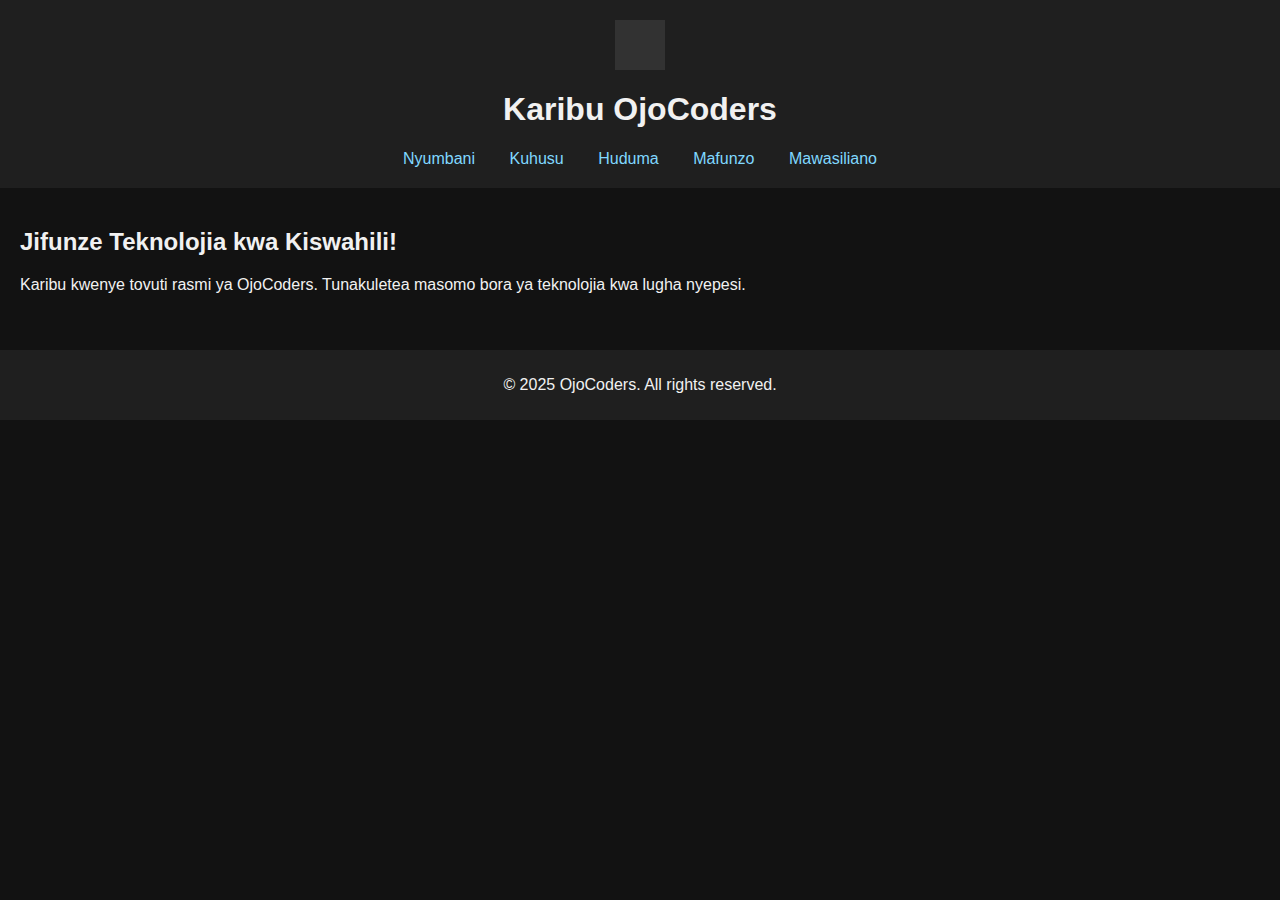
<file: index.html>
<!DOCTYPE html>
<html lang="sw">
<head>
  <meta charset="UTF-8" />
  <meta name="viewport" content="width=device-width, initial-scale=1.0"/>
  <meta name="description" content="OjoCoders - Jifunze kwa urahisi kupitia masomo ya elimu ya teknolojia."/>
  <meta name="robots" content="index, follow"/>
  <title>OjoCoders - Karibu</title>
  <link rel="stylesheet" href="style.css" />
</head>
<body>
  <header>
    <img src="logo.png" alt="OjoCoders Logo" class="logo" />
    <h1>Karibu OjoCoders</h1>
    <nav>
      <a href="index.html">Nyumbani</a>
      <a href="about.html">Kuhusu</a>
      <a href="services.html">Huduma</a>
      <a href="lessons.html">Mafunzo</a>
      <a href="contact.html">Mawasiliano</a>
    </nav>
  </header>
  <main>
    <section>
      <h2>Jifunze Teknolojia kwa Kiswahili!</h2>
      <p>Karibu kwenye tovuti rasmi ya OjoCoders. Tunakuletea masomo bora ya teknolojia kwa lugha nyepesi.</p>
    </section>
  </main>
  <footer>
    <p>&copy; 2025 OjoCoders. All rights reserved.</p>
  </footer>
</body>
</html>
</file>
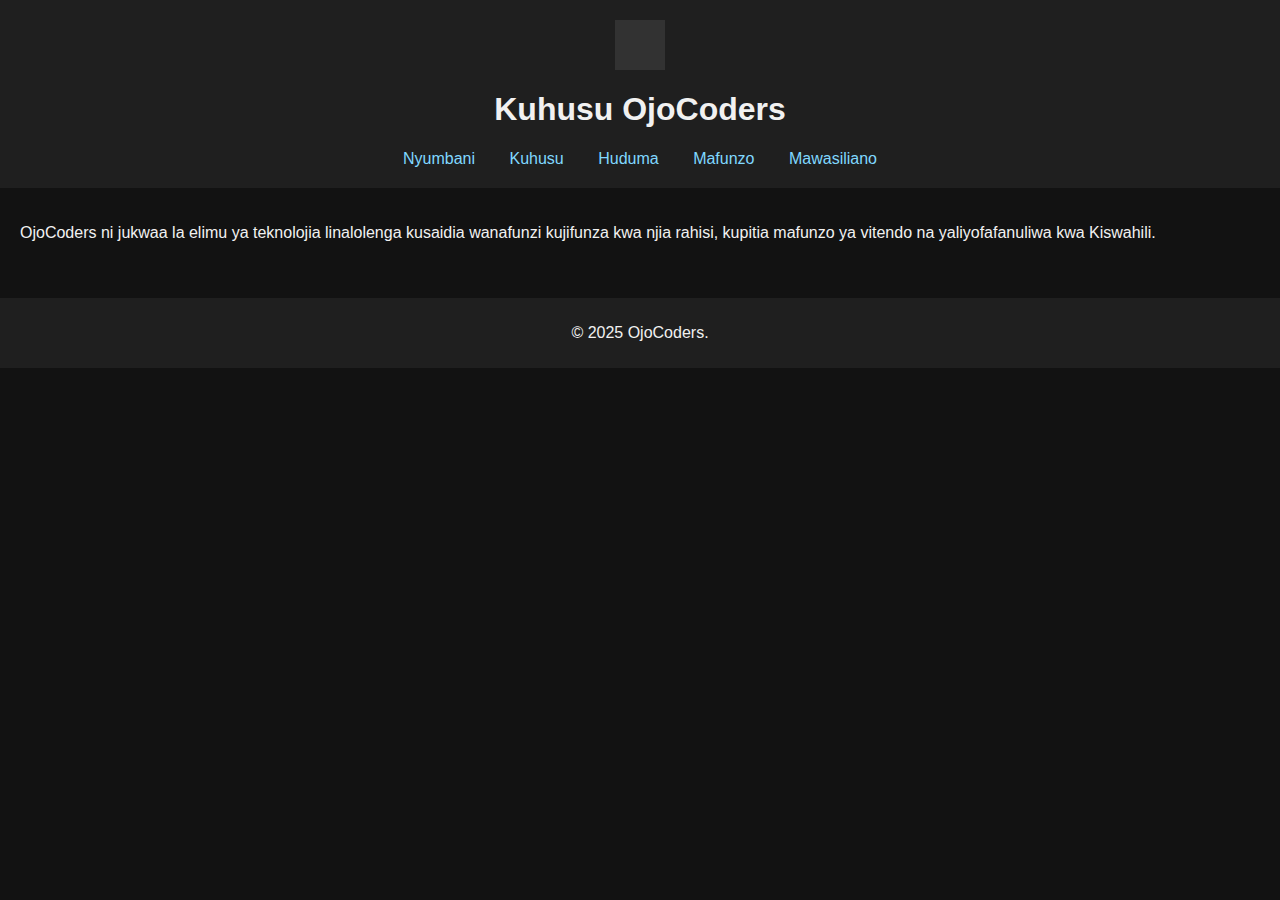
<file: about.html>
<!DOCTYPE html>
<html lang="sw">
<head>
  <meta charset="UTF-8" />
  <title>Kuhusu - OjoCoders</title>
  <link rel="stylesheet" href="style.css" />
</head>
<body>
<header>
  <img src="logo.png" alt="OjoCoders Logo" class="logo" />
  <h1>Kuhusu OjoCoders</h1>
  <nav>
    <a href="index.html">Nyumbani</a>
    <a href="about.html">Kuhusu</a>
    <a href="services.html">Huduma</a>
    <a href="lessons.html">Mafunzo</a>
    <a href="contact.html">Mawasiliano</a>
  </nav>
</header>
<main>
  <section>
    <p>OjoCoders ni jukwaa la elimu ya teknolojia linalolenga kusaidia wanafunzi kujifunza kwa njia rahisi, kupitia mafunzo ya vitendo na yaliyofafanuliwa kwa Kiswahili.</p>
  </section>
</main>
<footer>
  <p>&copy; 2025 OjoCoders.</p>
</footer>
</body>
</html>
</file>
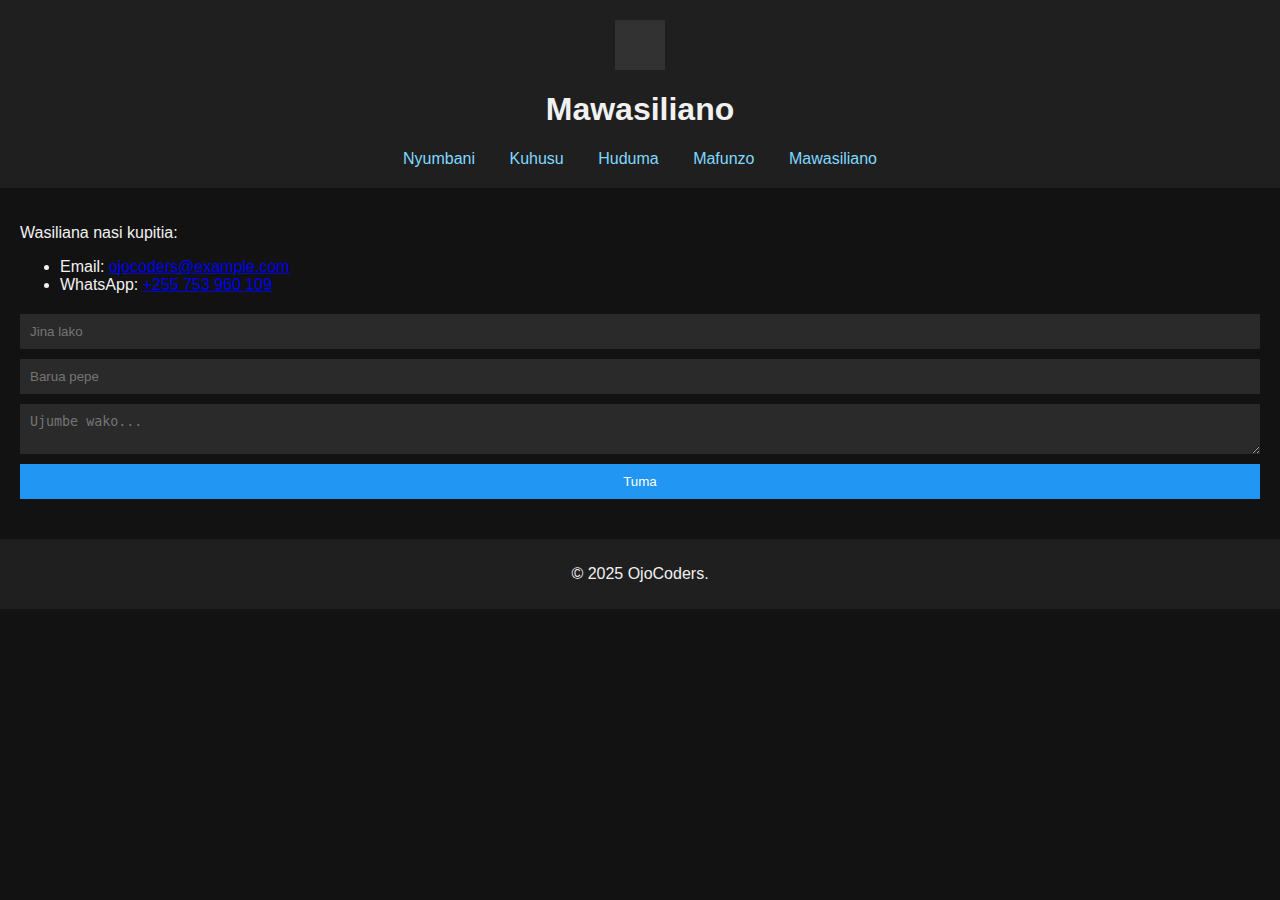
<file: contact.html>
<!DOCTYPE html>
<html lang="sw">
<head>
  <meta charset="UTF-8" />
  <title>Mawasiliano - OjoCoders</title>
  <link rel="stylesheet" href="style.css" />
</head>
<body>
<header>
  <img src="logo.png" alt="OjoCoders Logo" class="logo" />
  <h1>Mawasiliano</h1>
  <nav>
    <a href="index.html">Nyumbani</a>
    <a href="about.html">Kuhusu</a>
    <a href="services.html">Huduma</a>
    <a href="lessons.html">Mafunzo</a>
    <a href="contact.html">Mawasiliano</a>
  </nav>
</header>
<main>
  <p>Wasiliana nasi kupitia:</p>
  <ul>
    <li>Email: <a href="mailto:ojocoders@example.com">ojocoders@example.com</a></li>
    <li>WhatsApp: <a href="https://wa.me/255753960109" target="_blank">+255 753 960 109</a></li>
  </ul>
  <form>
    <input type="text" placeholder="Jina lako" required />
    <input type="email" placeholder="Barua pepe" required />
    <textarea placeholder="Ujumbe wako..." required></textarea>
    <button type="submit">Tuma</button>
  </form>
</main>
<footer>
  <p>&copy; 2025 OjoCoders.</p>
</footer>
</body>
</html>
</file>
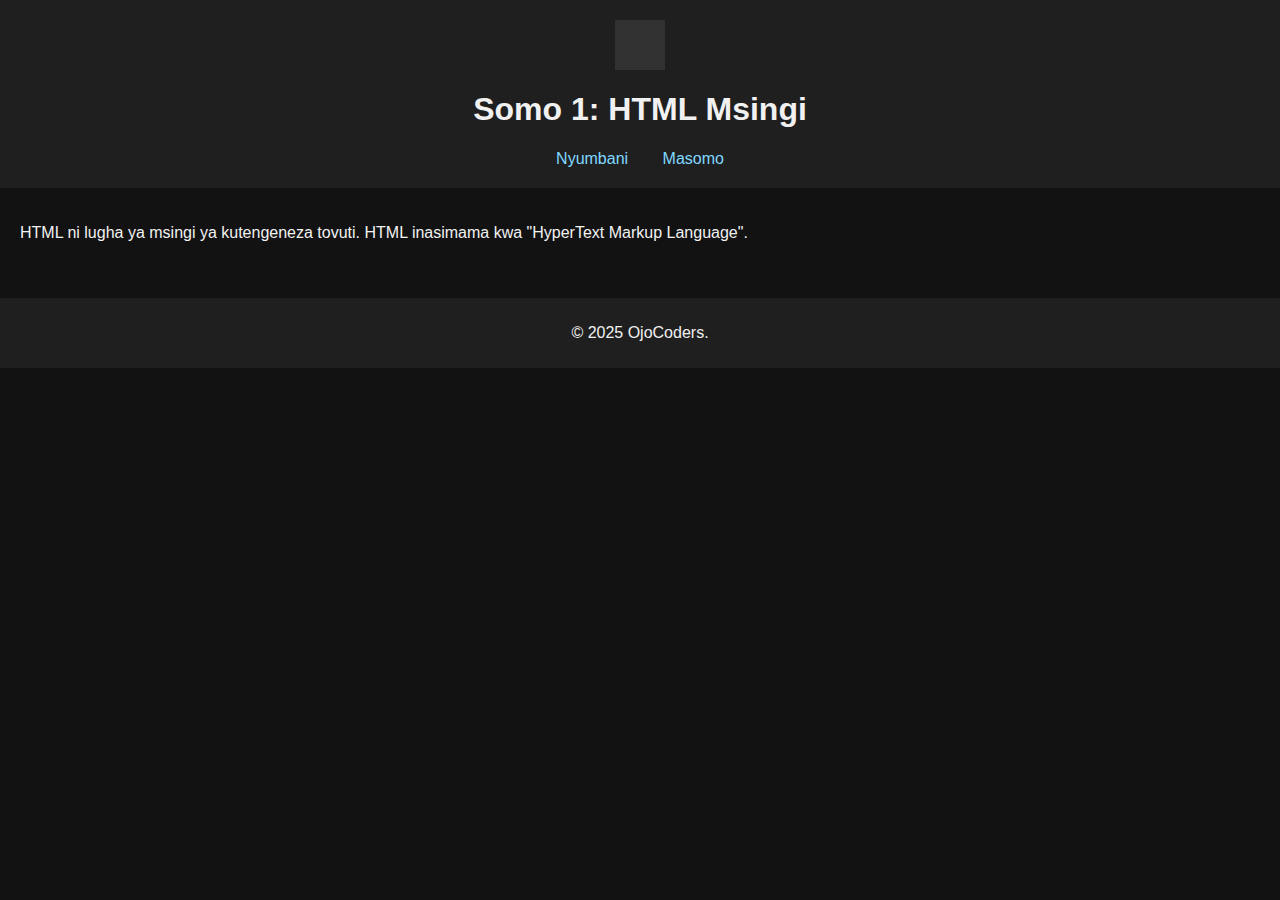
<file: lesson1.html>
<!DOCTYPE html>
<html lang="sw">
<head>
  <meta charset="UTF-8" />
  <title>Somo 1 - HTML Msingi</title>
  <link rel="stylesheet" href="style.css" />
</head>
<body>
<header>
  <img src="logo.png" alt="OjoCoders Logo" class="logo" />
  <h1>Somo 1: HTML Msingi</h1>
  <nav>
    <a href="index.html">Nyumbani</a>
    <a href="lessons.html">Masomo</a>
  </nav>
</header>
<main>
  <p>HTML ni lugha ya msingi ya kutengeneza tovuti. HTML inasimama kwa "HyperText Markup Language".</p>
</main>
<footer>
  <p>&copy; 2025 OjoCoders.</p>
</footer>
</body>
</html>
</file>
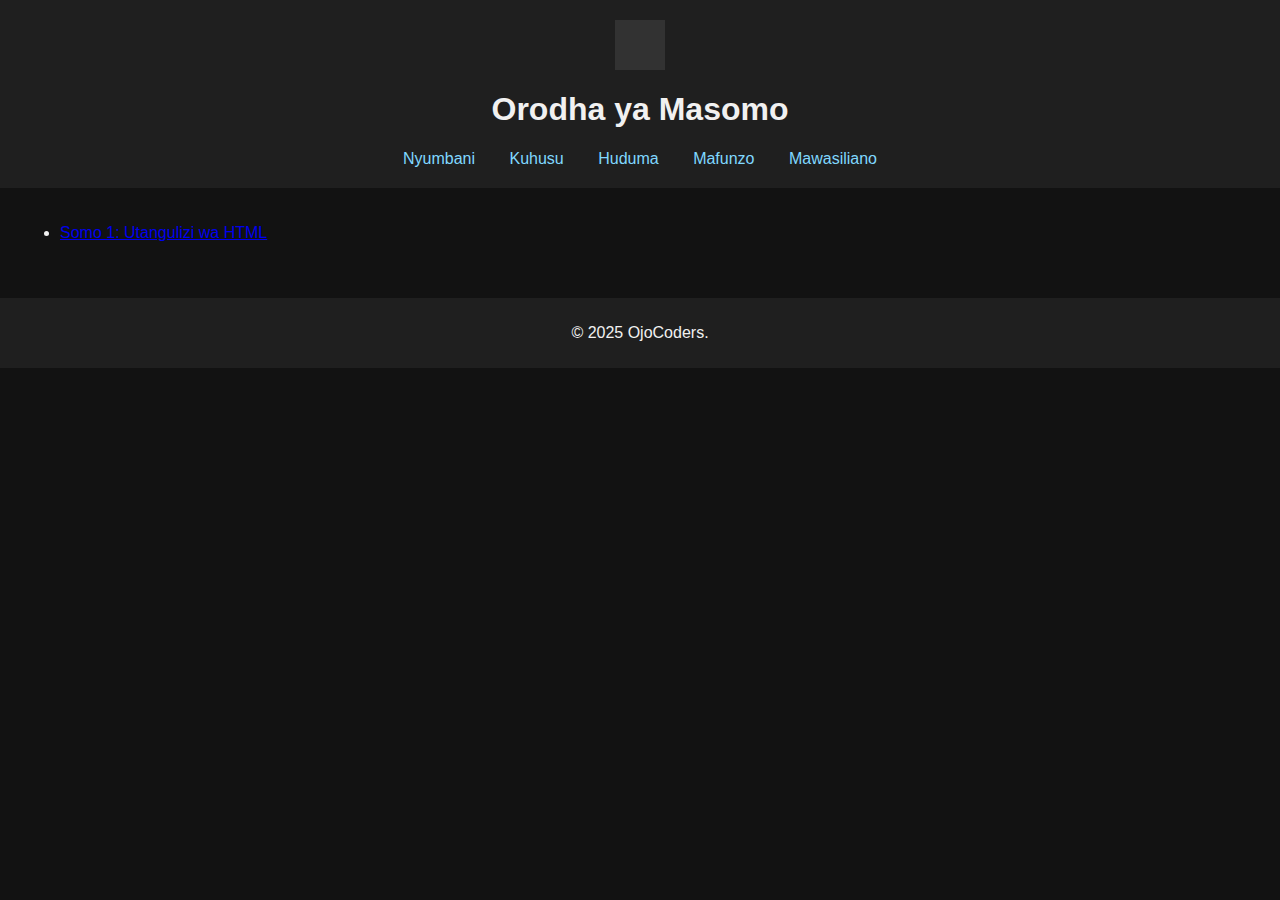
<file: lessons.html>
<!DOCTYPE html>
<html lang="sw">
<head>
  <meta charset="UTF-8" />
  <title>Orodha ya Masomo - OjoCoders</title>
  <link rel="stylesheet" href="style.css" />
</head>
<body>
<header>
  <img src="logo.png" alt="OjoCoders Logo" class="logo" />
  <h1>Orodha ya Masomo</h1>
  <nav>
    <a href="index.html">Nyumbani</a>
    <a href="about.html">Kuhusu</a>
    <a href="services.html">Huduma</a>
    <a href="lessons.html">Mafunzo</a>
    <a href="contact.html">Mawasiliano</a>
  </nav>
</header>
<main>
  <ul>
    <li><a href="lesson1.html">Somo 1: Utangulizi wa HTML</a></li>
  </ul>
</main>
<footer>
  <p>&copy; 2025 OjoCoders.</p>
</footer>
</body>
</html>
</file>
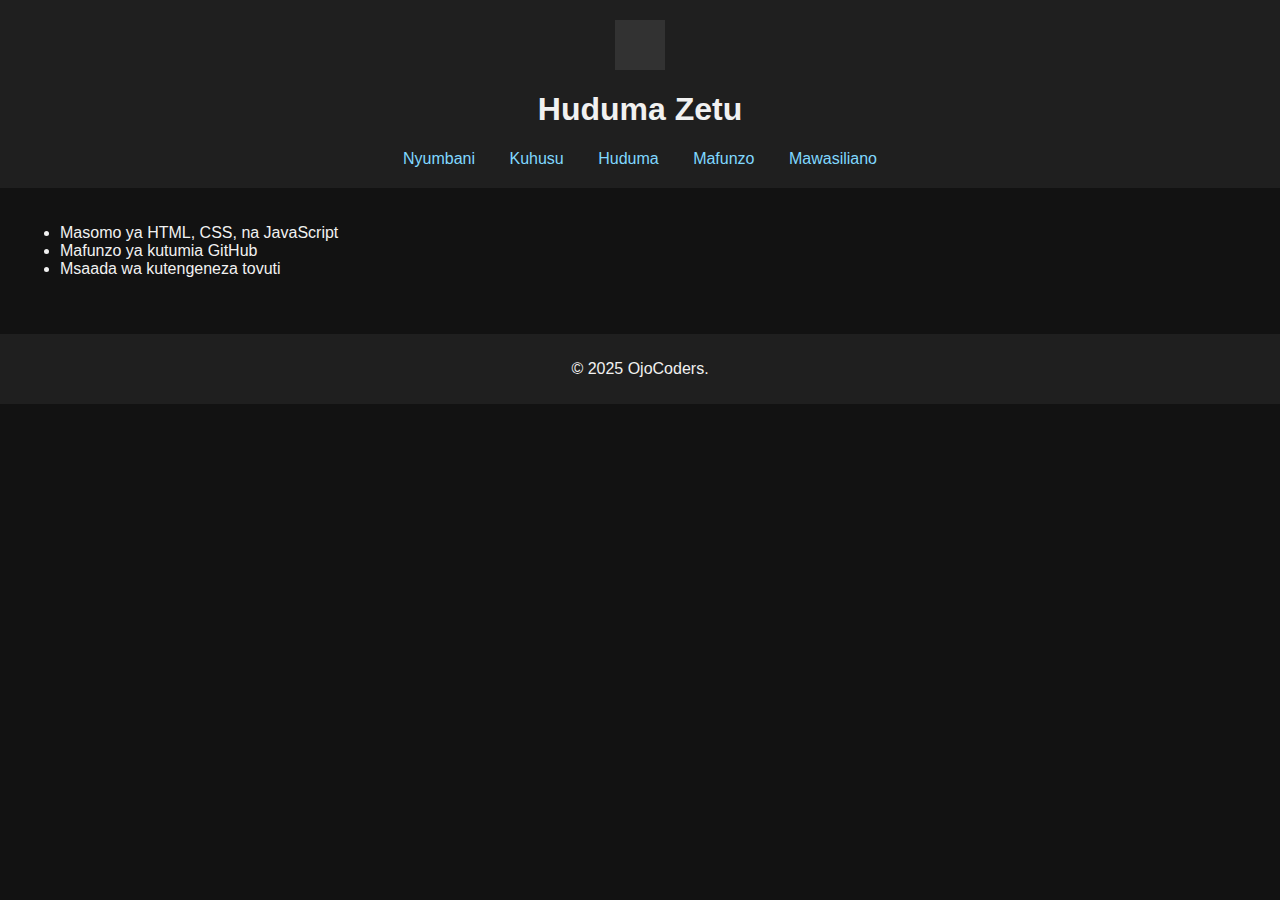
<file: services.html>
<!DOCTYPE html>
<html lang="sw">
<head>
  <meta charset="UTF-8" />
  <title>Huduma Zetu - OjoCoders</title>
  <link rel="stylesheet" href="style.css" />
</head>
<body>
<header>
  <img src="logo.png" alt="OjoCoders Logo" class="logo" />
  <h1>Huduma Zetu</h1>
  <nav>
    <a href="index.html">Nyumbani</a>
    <a href="about.html">Kuhusu</a>
    <a href="services.html">Huduma</a>
    <a href="lessons.html">Mafunzo</a>
    <a href="contact.html">Mawasiliano</a>
  </nav>
</header>
<main>
  <ul>
    <li>Masomo ya HTML, CSS, na JavaScript</li>
    <li>Mafunzo ya kutumia GitHub</li>
    <li>Msaada wa kutengeneza tovuti</li>
  </ul>
</main>
<footer>
  <p>&copy; 2025 OjoCoders.</p>
</footer>
</body>
</html>
</file>
<file: style.css>
body {
  margin: 0;
  font-family: Arial, sans-serif;
  background-color: #121212;
  color: #f1f1f1;
}
header {
  background-color: #1f1f1f;
  padding: 20px;
  text-align: center;
}
header .logo {
  width: 50px;
  height: 50px;
  vertical-align: middle;
}
nav a {
  margin: 0 15px;
  color: #80d8ff;
  text-decoration: none;
}
main {
  padding: 20px;
}
footer {
  background-color: #1f1f1f;
  text-align: center;
  padding: 10px;
  margin-top: 20px;
}
form {
  margin-top: 20px;
  display: flex;
  flex-direction: column;
}
form input, form textarea {
  margin-bottom: 10px;
  padding: 10px;
  background: #2a2a2a;
  border: none;
  color: white;
}
form button {
  padding: 10px;
  background: #2196f3;
  color: white;
  border: none;
  cursor: pointer;
}
form button:hover {
  background: #1976d2;
}
</file>
